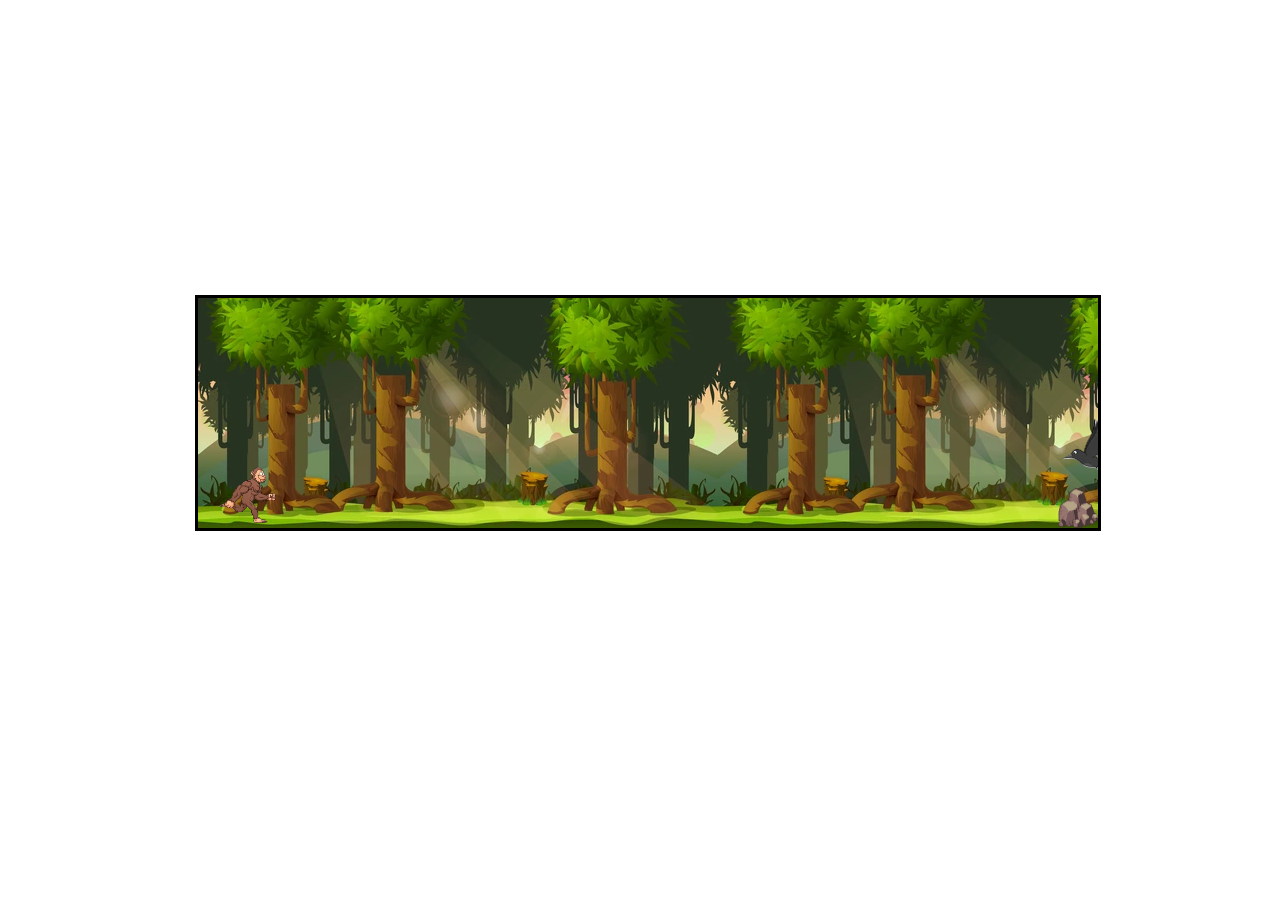
<file: Index.html>
<!DOCTYPE html>
<html lang="en">
<head>
    <meta charset="UTF-8">
    <meta http-equiv="X-UA-Compatible" content="IE=edge">
    <meta name="viewport" content="width=device-width, initial-scale=1.0">
    <link rel="stylesheet" href="Style/style.css">
    <title>Running Monkey</title>
</head>
<body style="background-color: white;">
    <div class="screenCenter">
        <div class="screen">
            <div class="bg"></div>
            <div class="smallScreen">
                <div class="player" id="player">
                    <img id="macaco" src="Images/macacocorrendo1.png" alt="macaco"/>
                </div>
                <div class="enemy1" id="enemy1">
                    <img src="Images/pedra.png" alt="pedra"/>
                </div>
                <div class="enemy2" id="enemy2">
                    <img id="bird" src="Images/bird1.png" alt="bird"/>
                </div>
            </div>
        </div>
    </div>
    <script src="JavaScript/script.js"></script>
</body>
</html>
</file>
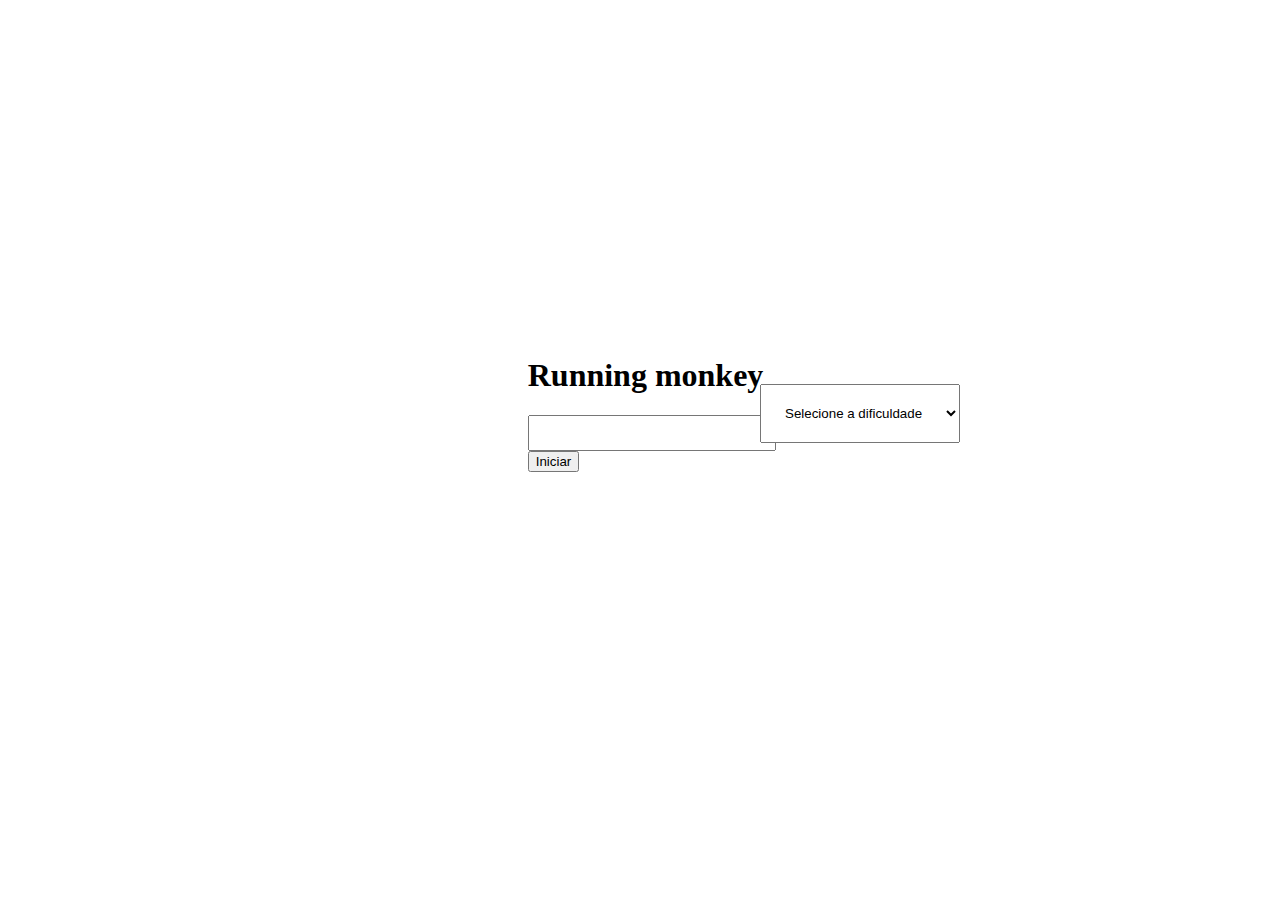
<file: Inicio.html>
<!DOCTYPE html>
<html lang="en">
<head>
    <meta charset="UTF-8">
    <meta http-equiv="X-UA-Compatible" content="IE=edge">
    <meta name="viewport" content="width=device-width, initial-scale=1.0">
    <link rel="stylesheet" href="Style/style.css">
    <title>Running Monkey</title>
</head>
<body style="background-color: white;">
    <div class="screenCenter">
        <select id="select" class="dif">
            <option value="selecione" selected>Selecione a dificuldade</option>
            <option value="1">Fácil</option>
            <option value="3">Impossível</option>
        </select>
        <div class="formCenter">
            <h1>Running monkey</h1>
            <input type="text" id="email" pattern="">
            <button onclick="validate()">Iniciar</button>
            <br><br>
        </div>
    </div>
    <script src="JavaScript/script.js"></script>
</body>
</html>
</file>
<file: Style/style.css>
.screenCenter {
    width: 100vw;
    height: 90vh;
    display: flex;
    justify-content: center;
    align-items: center;
}
.screenCenter input {
    width: 100%;
    height: 30px;
}
.dif {
    padding: 20px;
    position: absolute;
    right: 25%;
}
.screen {
    width: 900px;
    height: 230px;
    border:3px solid black;
    position: absolute;
    overflow: hidden;
}
.bg {
    background: url("../Images/bg2.png") repeat-x;
    height: 230px;
    width: 2700px;
    animation: slide 7s linear infinite;
}
.smallScrenn {
    height: 100%;
    position: relative;
}
.player {
    width: 60px;
    height: 60px;
    position: absolute;
    bottom: 1px;
    left: 20px;
}
.player img {
    width: 100%;
    height: 100%;
}
.enemy1 {
    width: 40px;
    height: 40px;
    position: absolute;
    right: 0px;
    bottom: 0px;
}
.enemy1 img {
    width: 100%;
    height: 100%;
}
.enemy2 {
    width: 40px;
    height: 30px;
    position: absolute;
    right: 0px;
    bottom: 80px;
}
.gameover a {
    font-size: larger;
}

@keyframes slide{
    0% {
      transform: translate3d(0, 0, 0);
    }
    100% {
      transform: translate3d(-1692px, 0, 0);
    }
}
</file>
